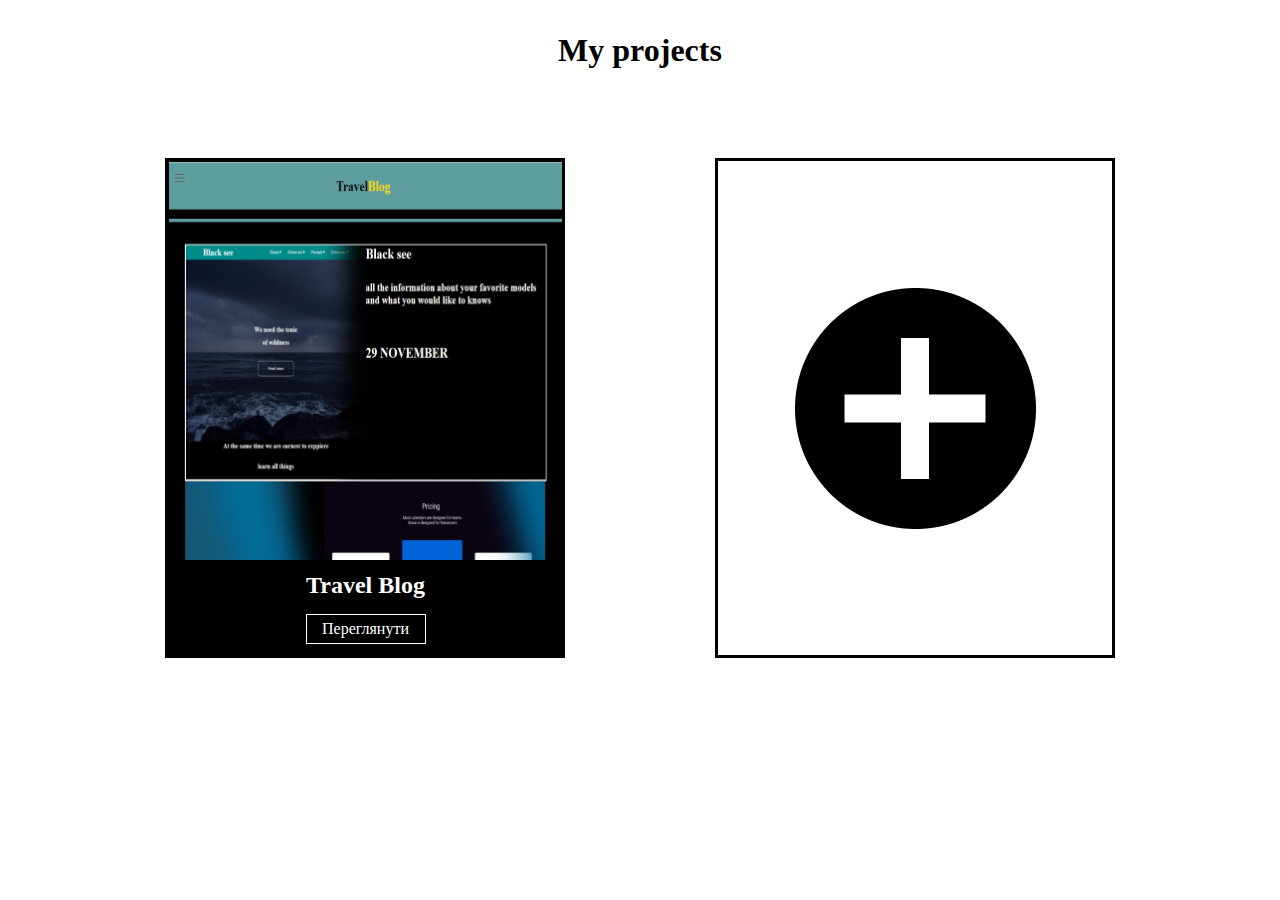
<file: proj/Index (2).html>
<!DOCTYPE html>
<html lang="en">
<head>
    <meta charset="UTF-8">
    <meta http-equiv="X-UA-Compatible" content="IE=edge">
    <meta name="viewport" content="width=device-width, initial-scale=1.0">
    <title>Document</title>
    <link rel="stylesheet" text="text/css" href="style.css">
</head>
<body>
<div class="my-projects">
    <div class="tekst"><h1>My projects</h1></div>
     <br>
    <div class="partfolio">
      <div class="box">
          <img class="photo" src="Знімок екранаА (10).png" alt="partfolio" >
           <div class="box2">
              <h2>Travel Blog</h2>
              <a class="button3" href="Index (4).html">Переглянути</a>
           </div>
      </div>
      <div class="plus"><img src="Frame 1 (2).png" alt=""></div>
    </div>

</div>
</body>
</html>
</file>
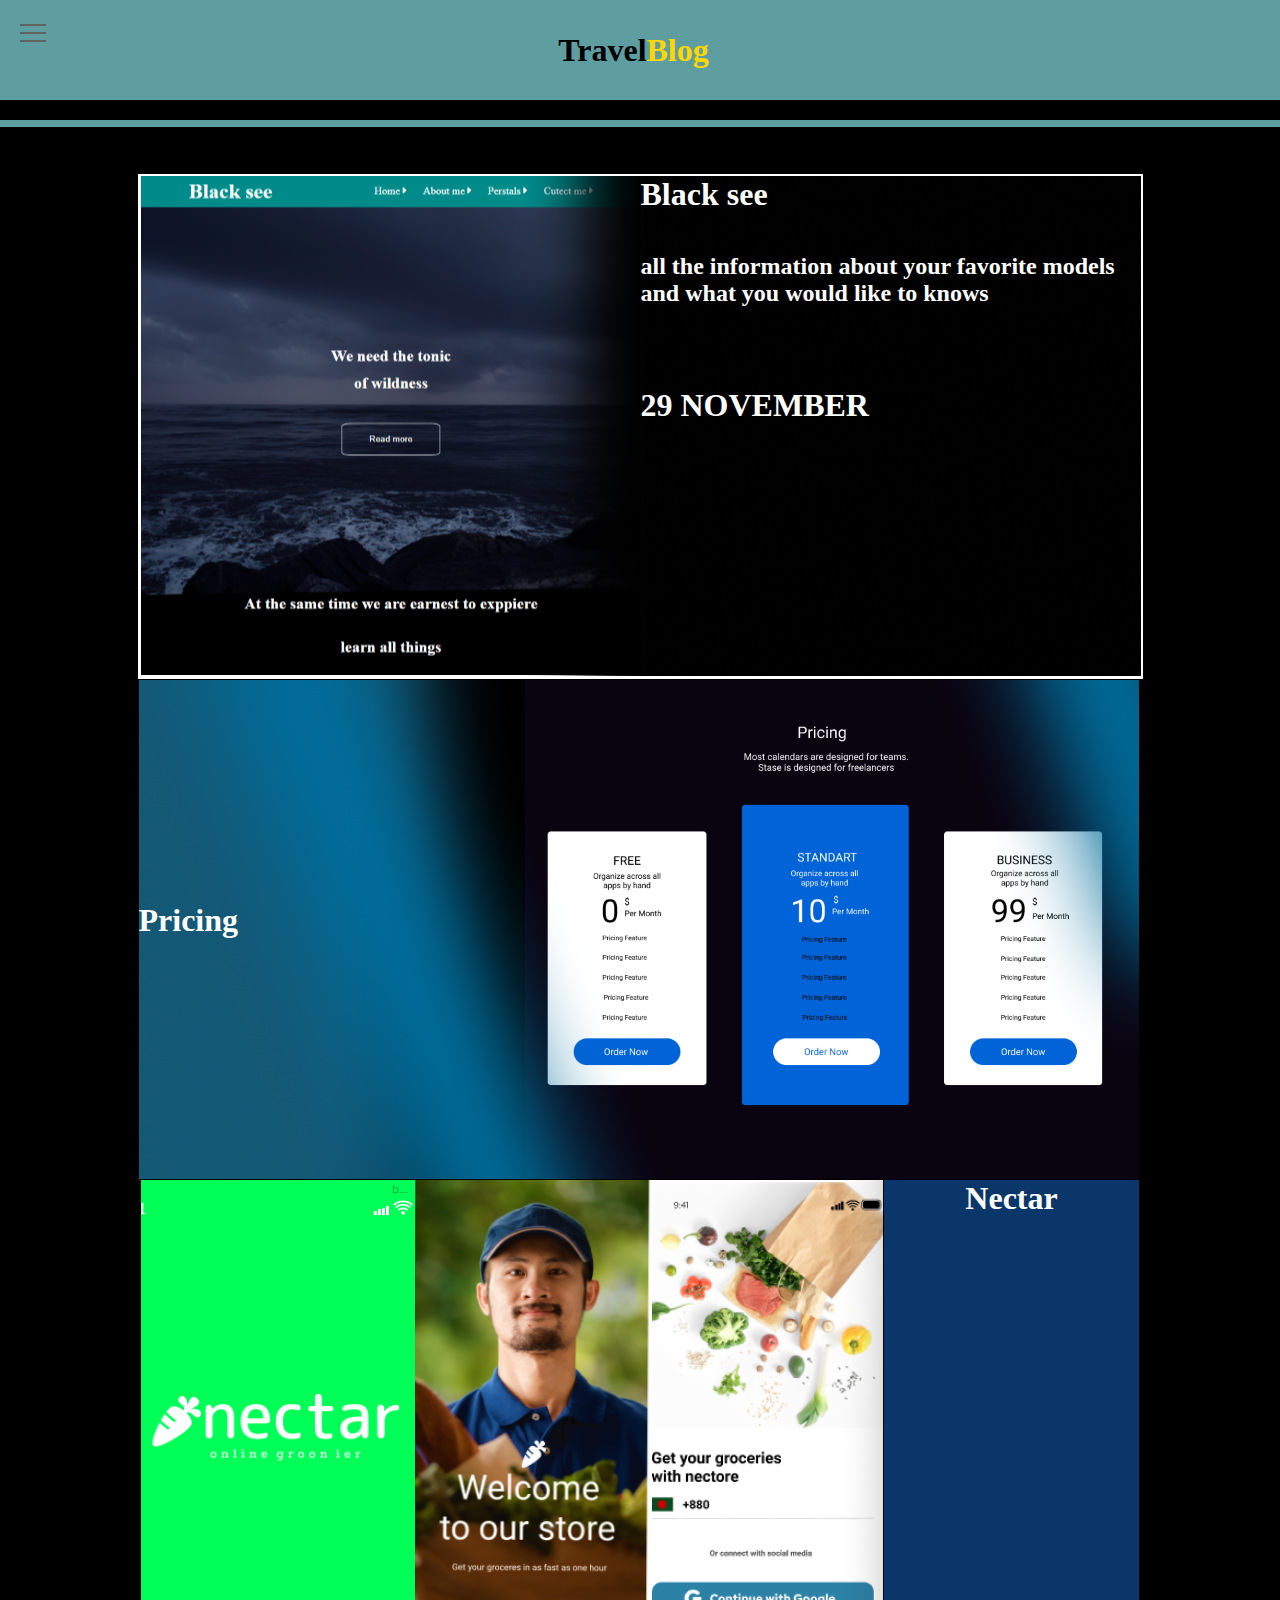
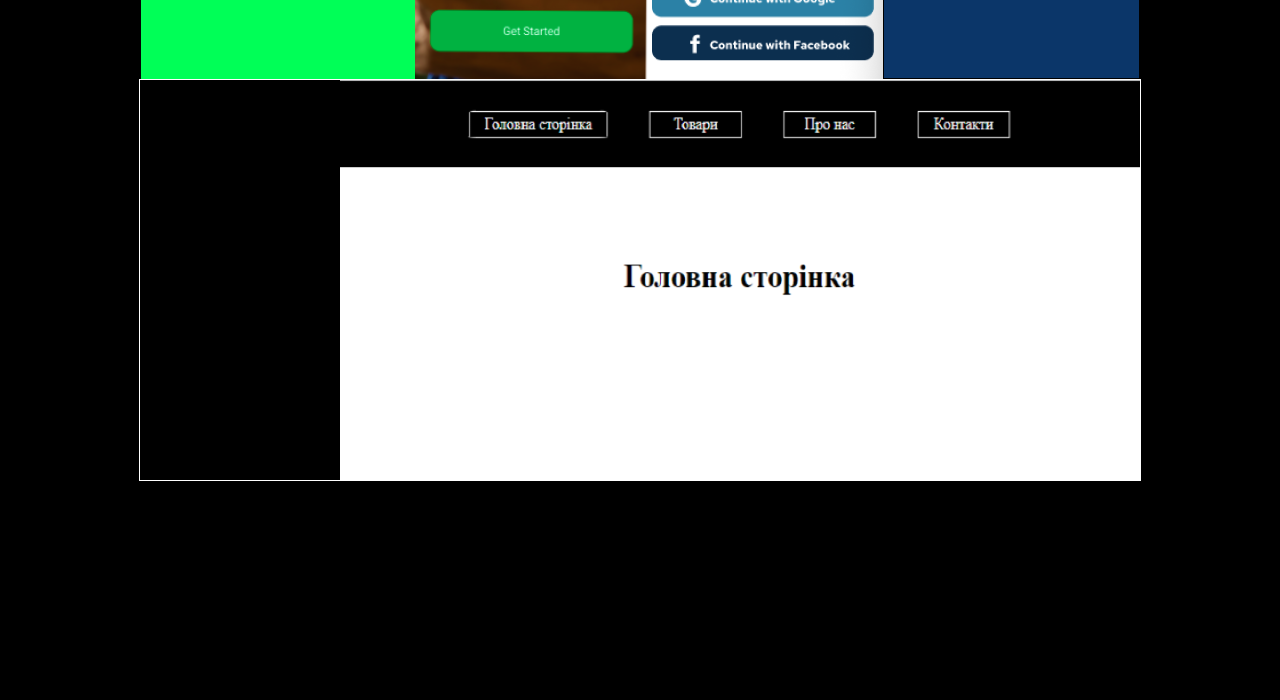
<file: proj/Index (4).html>
<!DOCTYPE html>
<html lang="en">

<head>
    <meta charset="UTF-8">
    <meta http-equiv="X-UA-Compatible" content="IE=edge">
    <meta name="viewport" content="width=device-width, initial-scale=1.0">
    <title>Document</title>
    <link rel="stylesheet" href="style.css">
</head>

<body>
    <div class="paper">
        <div class="menu">
            <h1 class="blabla">Travel <span>Blog</span> </h1>
            <div class="hamburger-menu">
                <input id="menu__toggle" type="checkbox" />
                <label class="menu__btn" for="menu__toggle">
          <span></span>
        </label>
                <ul class="menu__box">
                    <li><a class="menu__item" href="#">Blog</a></li>
                    <li><a class="menu__item" href="#">About</a></li>
                    <li><a class="menu__item" href="#">Archive</a></li>
                    <li><a class="menu__item" href="#">Contact</a></li>
                </ul>
            </div>
        </div>
        <div class="line1"></div>
        <div class="lines"></div>
        <div class="information">
            <div class="pi1">
                <div class="photo1"><img src="Frame 1 (1).png" alt=""></div>
                <div class="info1">
                    <h1>Black see</h1>
                    <p></p>
                    <h2>
                        all the information about your favorite models and what you would like to knows</h2>
                    <h1></h1>
                    <h1></h1>
                    <h1></h1>
                    <h1>29 NOVEMBER</h1>
                </div>
            </div>
            <div class="pi2">
                <div class="info2">
                    <div class="picture">
                        <div class="prozb"></div>
                        <div class="teex">
                            <h1>Pricing</h1> <br>
                            <p></p>
                            <p></p>
                            <p></p>
                        </div>
                    </div>
                </div>
                <div class="photo2"></div>
            </div>
            <div class="pi3">
                <div class="photo3"><img src="Frame 1 (5).png" alt=""></div>
                <div class="info3">
                    <h1 class="nectar"> Nectar</h1>
                </div>
            </div>
            <div class="pi4">
                <div class="info4"></div>
                <div class="photo4"><img src="Знімок екрана (9).png" alt=""></div>
            </div>
        </div>
    </div>
</body>

</html>
</file>
<file: proj/style.css>
* {
    margin: 0;
    padding: 0;
    box-sizing: border-box;
} 
.mega-conteiner {
    width:100% ;
    height:836px ;
    display: flex;
    align-items: center;
    justify-content: center;
    text-align: center;

}
.conteiner {
    width: 100%;
    height: 100%;
    display: flex;
    flex-direction: row;
    align-items: center;
    text-align: center;
    justify-content: center;
    gap: 100px;
}

.title {
    display: flex;
    width: 460px;
    height: 700px;
    justify-content: center;
    align-items: center;
    border: 3px solid;

}
.line {
    display: flex;
    width:3px ;
    height: 700px ;
    background-color: black;
    justify-content: center;
    align-items: center;
}

.block3 {
    display: flex;
    flex-direction: column;
    gap: 20px;
}
@media all and (max-width: 900px) {
    .conteiner {
        display: flex;
        flex-direction: column;
        align-items: center;
        justify-content: center;
        height: 1000px;
        gap: 100px;
    }
    .line {
        display: none;
        width:3px ;
        height: 700px ;
        background-color: black;
        justify-content: center;
        align-items: center;
    }
}

.mybiography {
    display: flex;
    flex-direction: column;
    align-items: flex-start;
    justify-content: center;
    gap: 5px;
} 
.buttons {
    display: flex;
    flex-direction: row;
    align-items: center;
    justify-content: space-around;
}
.button1 {
    display: flex;
    width:100px ;
    height: 30px;
    border:1px  solid;
    text-decoration: none;
    color: black;
    align-items: center;
    justify-content: center;
}
.button1:hover {
    display: flex;
    width:100px ;
    height: 30px;
    border:1px  solid;
    text-decoration: none;
    color: white;
    background-color: black;
    align-items: center;
    justify-content: center;
}
.button2 {
    display: flex;
    width: 100px;
    height: 30px;
    border: 1px solid;
    text-decoration: none;
    color: black;
    align-items: center;
    justify-content: center;
}
.button2:hover {
    display: flex;
    width:100px ;
    height: 30px;
    border:1px  solid;
    text-decoration: none;
    color: white;
    background-color: black;
    align-items: center;
    justify-content: center;
}

.my-projects {
    width: 100%;
    height: 100%;
    display: flex;
    gap: 20px;
    align-items: center;
    justify-content: center;
    flex-direction: column;
} 
.tekst {
    width: 100%;
    height: 100px;
    display: flex;
    align-items: center;
    justify-content: center;
}
.partfolio {
    display: flex;
    flex-direction: row;
    align-items: center;
    justify-content: center;
    gap: 150px;
}
.photo {
    width: 395px;
    height: 400px;
    border: 1px solid;
    background-color:#842593;
}
.box2 {
    display: flex;
    width: 395px;
    height: 100px;
    background-color: black;
    gap: 15px;
    flex-direction: column;
    align-items: center;
    justify-content: center;
}
h1 {
    display: flex;
    align-items: center;
    justify-content: center;
}
h2 {
    display: flex;
    align-items: center;
    justify-content: center;
    color: white;
}
.button3 {
    display: flex;
    align-items: center;
    justify-content: center;
    text-decoration: none;
    color: white;
    background-color: black;
    border: 1px solid white;
    width: 120px;
    height:30px ;
}
.button3:hover {
    display: flex;
    align-items: center;
    justify-content: center;
    text-decoration: none;
    color: black;
    background-color: white;
    border: 1px solid black;
    width: 120px;
    height:30px ;
}
.box {
    display: flex;
    flex-direction: column;
    width: 400px;
    height: 500px;
    border: 3px solid;
}
.plus {
    width: 400px;
    height: 500px;
    border: 3px solid;
    display: flex;
    align-items: center;
    justify-content: center;
}
@media all and (max-width: 950px) {
    .partfolio {
        display: flex;
        flex-direction: column;
        align-items: center;
        justify-content: center;
        gap: 150px;
    }
}
.paper {
    width: 100%;
    height: 2300px;
    background-color: black;
}
.menu {
  width: 100%;
  height: 100px;
  background-color: cadetblue;
  display: flex;
  align-items: center;
  justify-content: center;
}
span {
    color: gold;
}

a {
    display: flex;
    text-decoration: none;
    color: white;
}

    #menu__toggle {
        opacity: 0;
      }

      .menu__btn {
        display: flex;
        align-items: center;
        position: fixed;
        top: 20px;
        left: 20px;
        width: 26px;
        height: 26px;
        cursor: pointer;
        z-index: 1;
      }
      .menu__btn > span,
      .menu__btn > span::before,
      .menu__btn > span::after {
        display: block;
        position: absolute;
        width: 100%;
        height: 2px;
        background-color: #616161;
      }
      .menu__btn > span::before {
        content: '';
        top: -8px;
      }
      .menu__btn > span::after {
        content: '';
        top: 8px;
      }
    .menu__box {
        display: block;
        position: fixed;
        visibility: hidden;
        top: 0;
        left: -100%;
        width: 300px;
        height: 100%;
        margin: 0;
        padding: 80px 0;
        list-style: none;
        text-align: center;
        background-color: #ECEFF1;
        box-shadow: 1px 0px 6px rgba(0, 0, 0, .2);
      }
      .menu__item {
        display: block;
        padding: 12px 24px;
        color: #333;
        font-family: 'Roboto', sans-serif;
        font-size: 20px;
        font-weight: 600;
        text-decoration: none;
      }
      .menu__item:hover {
        background-color: #CFD8DC;
      }
      #menu__toggle:checked ~ .menu__btn > span {
        transform: rotate(45deg);
      }
      #menu__toggle:checked ~ .menu__btn > span::before {
        top: 0;
        transform: rotate(0);
      }
      #menu__toggle:checked ~ .menu__btn > span::after {
        top: 0;
        transform: rotate(90deg);
      }
      #menu__toggle:checked ~ .menu__box {
        visibility: visible;
        left: 0;
      }
      .menu__btn > span,
    .menu__btn > span::before,
    .menu__btn > span::after {
      transition-duration: .25s;
    }
    .menu__box {
      transition-duration: .25s;
    }
    .menu__item {
      transition-duration: .25s;
    }
.line1 {
  width: 100%;
  height: 20px;
  background-color: black;
}
.lines {
  width: 100%;
  height: 7px;
  background-color: cadetblue;
  gap: 20px;
}
.information {
    width: 100%;
    height: 2000px;
    display: flex;
    align-items: center;
    justify-content: center;
    flex-direction: column;
}
.pi1 {
    display: flex;
    align-items: center;
    justify-content: center;
    flex-direction: row;
    width: 1005px;
    height: 505px;
    border: 3px solid white;
}

.photo1 {
    width: 500px;
    height: 500px;
    background-color: white;
}
.picture {
  background-image: url("Frame 1 (3).png");
  width: 1000px;
  height: 500px;
}

.teex {
  width: 2000px;
  height: 500px;
  display: flex;
  flex-direction: column;
  align-items:flex-start;
  justify-content:center;
  color: white;
}

.info1 {
    display: flex;
    align-items: flex-start;
    justify-content: flex-start;
    flex-direction: column;
    width: 500px;
    height: 500px;
    color: white;
    gap: 20px;
}
.pi2 {
    display: flex;
    align-items: center;
    justify-content: center;
    flex-direction: row;
    width: 1005px;
    height: 500px;
}
.photo2 {
    width: 400px;
    height: 1000px;
}
.info2 {
    display: flex;
    align-items: flex-start;
    justify-content: center;
    flex-direction: row;
    height: 500px;
    background-color: white;
    border: 1px solid;
}
.pi3 {
    display: flex;
    align-items: center;
    justify-content: center;
    flex-direction: row;
}
.photo3 {
    width: 743px;
    height: 500px;
    background-color: white;
    border: 1px solid;
}
.info3 {
    display: flex;
    align-items: flex-start;
    justify-content: center;
    flex-direction: row;
    width: 257px;
    height: 500px;
    background-color: #0b3669;
    border: 1px solid;
}
.nectar {
  color: white;
}
.pi4 {
  display: flex;
  align-items: center;
  justify-content: center;
  flex-direction: row;
  border: 1px solid white;
}
.photo4 {
  display: flex;
  align-items: flex-start;
  justify-content: center;
  width: 800px;
  height: 400px;
}
.info4 {
  display: flex;
  align-items: flex-start;
  justify-content: center;
  width: 200px;
  height: 400px;
}
</file>
